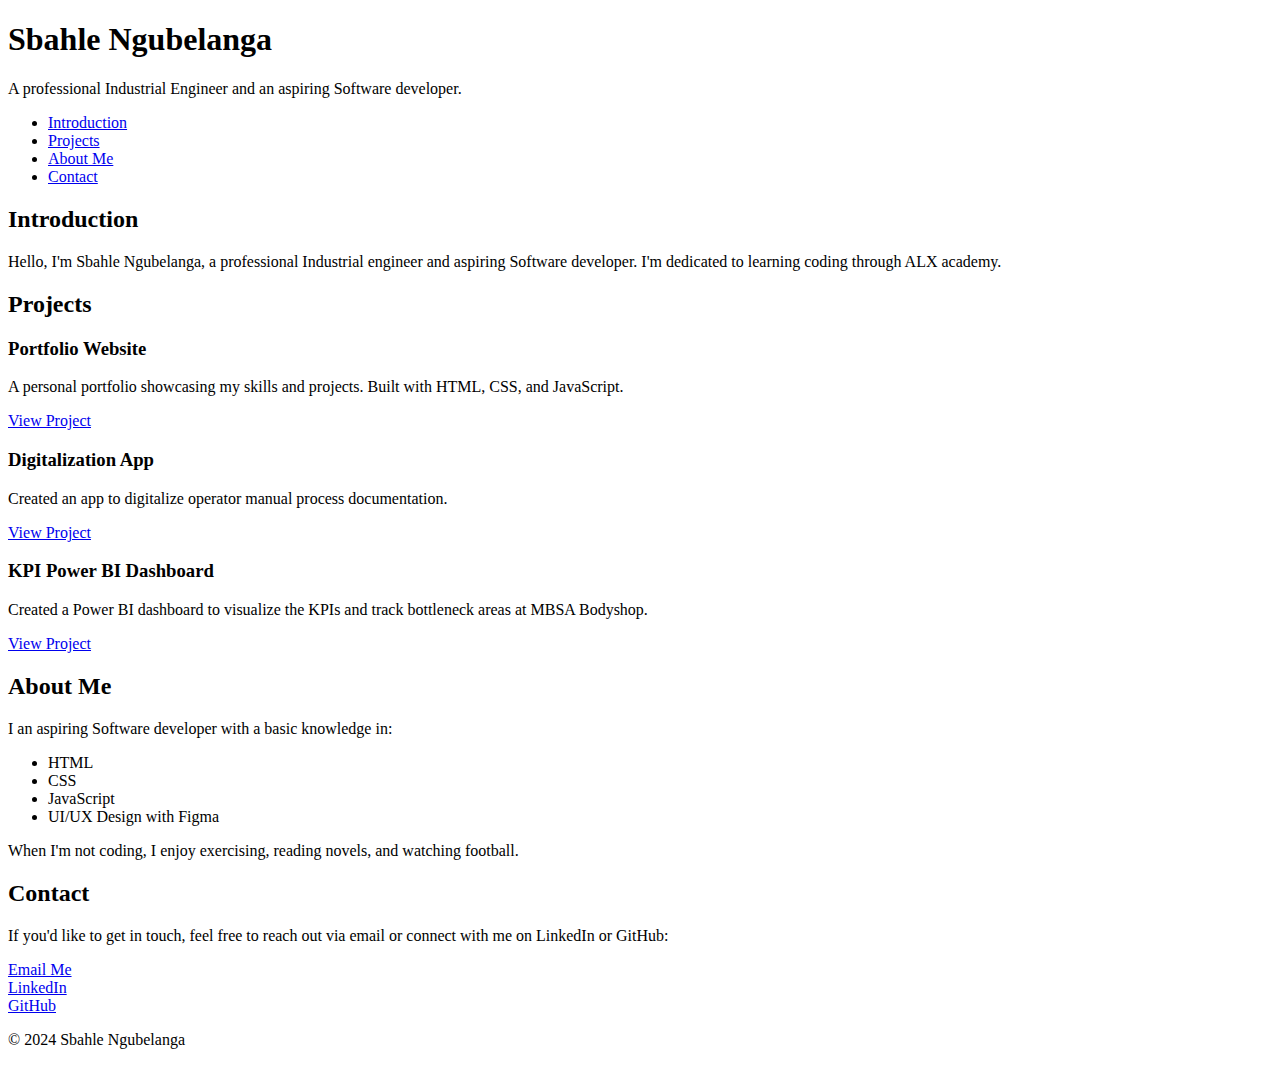
<file: portfolio/index.html>
<!DOCTYPE html>
<html lang="en">
<head>
    <meta charset="utf-8">
    <title>Sbahle Ngubelanga - Personal Portfolio</title>
</head>
<body>
    <header>
        <h1>Sbahle Ngubelanga</h1>
        <p>A professional Industrial Engineer and an aspiring Software developer.</p>
    </header>
    <nav>
        <ul>
            <li><a href="#introduction">Introduction</a></li>
            <li><a href="#projects">Projects</a></li>
            <li><a href="#about">About Me</a></li>
            <li><a href="#contact">Contact</a></li>
        </ul>
    </nav>
    <section id="introduction">
        <h2>Introduction</h2>
        <p>Hello, I'm Sbahle Ngubelanga, a professional Industrial engineer and aspiring Software developer. I'm dedicated to learning coding through ALX academy.</p>
    </section>
    <section id="projects">
        <h2>Projects</h2>
        <article class="project">
            <h3>Portfolio Website</h3>
            <p>A personal portfolio showcasing my skills and projects. Built with HTML, CSS, and JavaScript.</p>
            <a href="https://www.google.com" target="_blank">View Project</a>
        </article>
        <article class="project">
            <h3>Digitalization App</h3>
            <p>Created an app to digitalize operator manual process documentation.</p>
            <a href="https://www.bing.com/" target="_blank">View Project</a>
        </article>
        <article class="project">
            <h3>KPI Power BI Dashboard </h3>
            <p>Created a Power BI dashboard to visualize the KPIs and track bottleneck areas at MBSA Bodyshop.</p>
            <a href="https://www.figma.com/" target="_blank">View Project</a>
        </article>
    </section>
    <section id="about">
        <h2>About Me</h2>
        <p>I an aspiring Software developer with a basic knowledge in:</p>
        <ul>
            <li>HTML</li>
            <li>CSS</li>
            <li>JavaScript</li>
            <li>UI/UX Design with Figma</li>
        </ul>
        <p>When I'm not coding, I enjoy exercising, reading novels, and watching football.</p>
    </section>
    <section id="contact">
        <h2>Contact</h2>
        <p>If you'd like to get in touch, feel free to reach out via email or connect with me on LinkedIn or GitHub:</p>
        <p>
            <a href="mailto:sbahle.mkhetheka99@gmail.com">Email Me</a><br>
            <a href="https://www.linkedin.com/in/sbahlengubelanga/" target="_blank">LinkedIn</a><br>
            <a href="https://github.com/SNgubelanga" target="_blank">GitHub</a>
        </p>
    </section>
    <footer>
        <p>&copy; 2024 Sbahle Ngubelanga</p>
    </footer>
</body>
</html>
</file>
